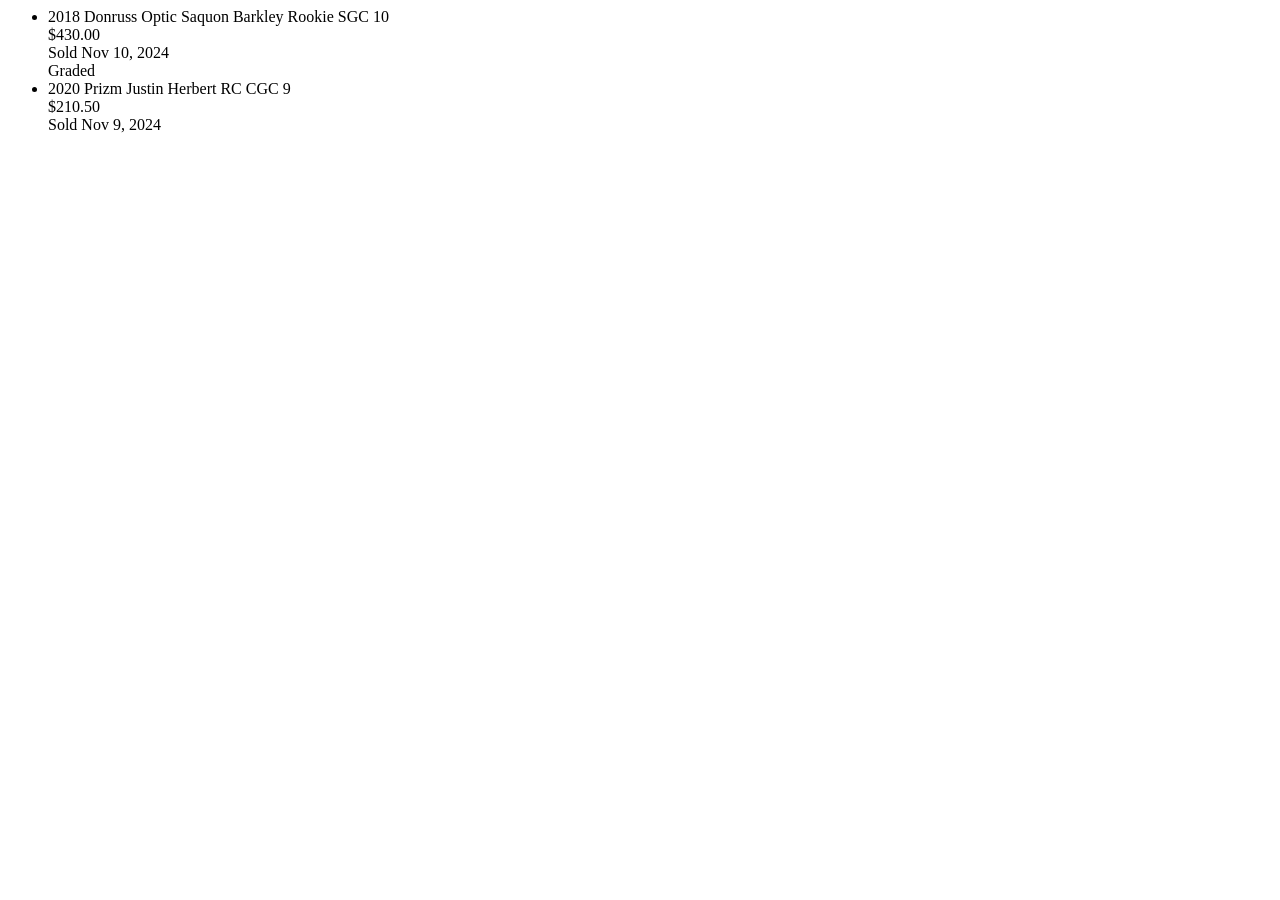
<file: tests/fixtures/ebay_s_card.html>
<!-- Representative eBay sold-search markup: newer card/grid-view (li.s-card). -->
<html><body>
<ul>
  <li class="s-card">
    <div class="s-card__title">2018 Donruss Optic Saquon Barkley Rookie SGC 10</div>
    <span class="s-card__price">$430.00</span>
    <a class="s-card__link" href="https://www.ebay.com/itm/444444444444?_trk=1"></a>
    <div class="s-card__subtitle">Sold Nov 10, 2024</div>
    <div class="s-card__secondary-info">Graded</div>
    <img class="s-card__image" data-defer-load="https://i.ebayimg.com/y.jpg" />
  </li>
  <li class="s-card">
    <div class="s-card__title">2020 Prizm Justin Herbert RC CGC 9</div>
    <span class="s-card__price">$210.50</span>
    <a class="s-card__link" href="https://www.ebay.com/itm/555555555555"></a>
    <div class="s-card__subtitle">Sold Nov 9, 2024</div>
  </li>
</ul>
</body></html>
</file>
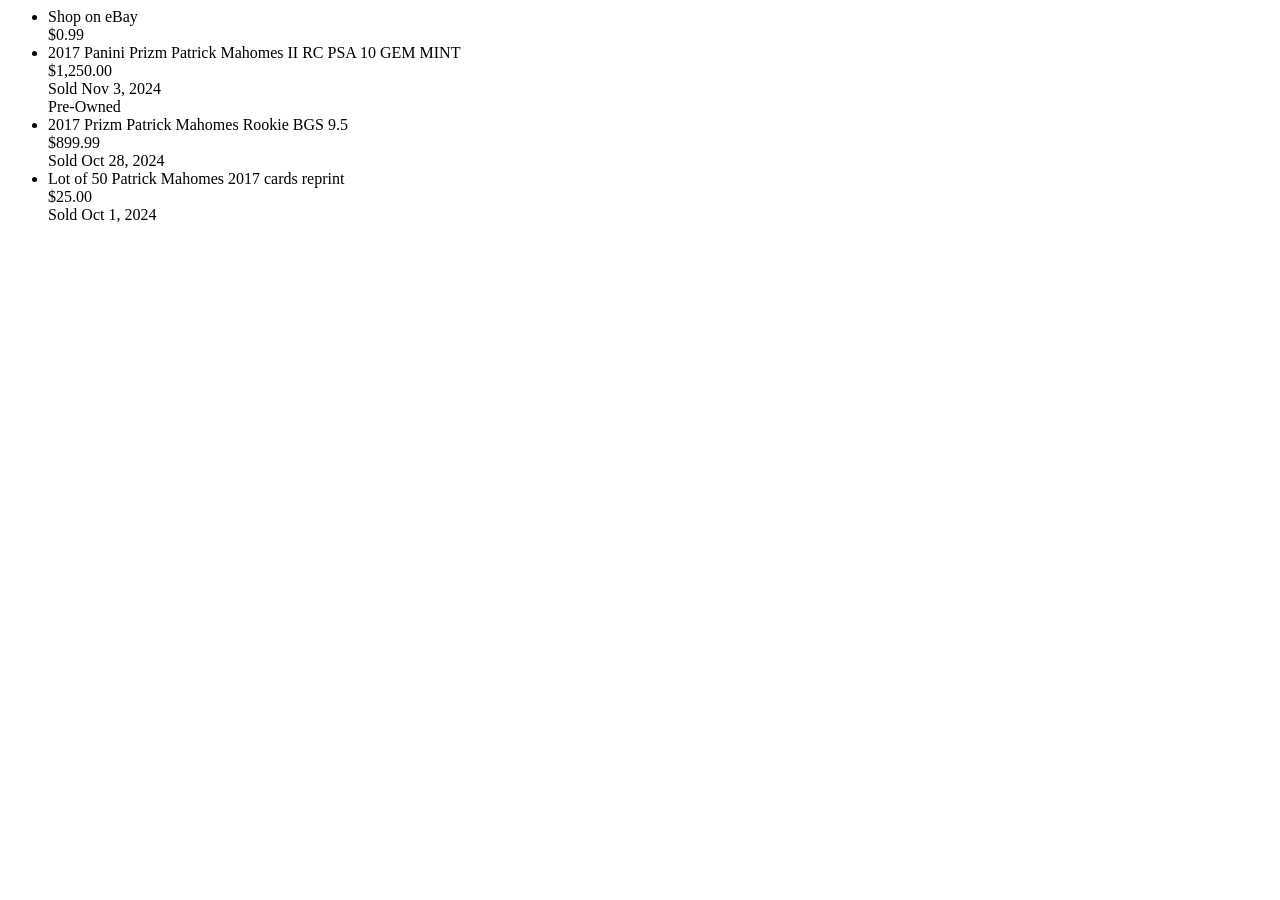
<file: tests/fixtures/ebay_s_item.html>
<!-- Representative eBay sold-search markup: legacy list-view (li.s-item). -->
<html><body>
<ul class="srp-results">
  <li class="s-item">
    <div class="s-item__title">Shop on eBay</div>
    <span class="s-item__price">$0.99</span>
    <a class="s-item__link" href="https://ebay.com/itm/000000000000"></a>
  </li>
  <li class="s-item">
    <div class="s-item__title">2017 Panini Prizm Patrick Mahomes II RC PSA 10 GEM MINT</div>
    <span class="s-item__price">$1,250.00</span>
    <a class="s-item__link" href="https://www.ebay.com/itm/111111111111?hash=abc"></a>
    <div class="s-item__subtitle"><span class="POSITIVE">Sold  Nov 3, 2024</span></div>
    <div class="SECONDARY_INFO">Pre-Owned</div>
    <img class="s-item__image-img" data-defer-load="https://i.ebayimg.com/x.jpg" />
  </li>
  <li class="s-item">
    <div class="s-item__title">2017 Prizm Patrick Mahomes Rookie BGS 9.5</div>
    <span class="s-item__price">$899.99</span>
    <a class="s-item__link" href="https://www.ebay.com/itm/222222222222"></a>
    <div class="s-item__subtitle">Sold Oct 28, 2024</div>
  </li>
  <li class="s-item">
    <div class="s-item__title">Lot of 50 Patrick Mahomes 2017 cards reprint</div>
    <span class="s-item__price">$25.00</span>
    <a class="s-item__link" href="https://www.ebay.com/itm/333333333333"></a>
    <div class="s-item__subtitle">Sold Oct 1, 2024</div>
  </li>
</ul>
</body></html>
</file>
